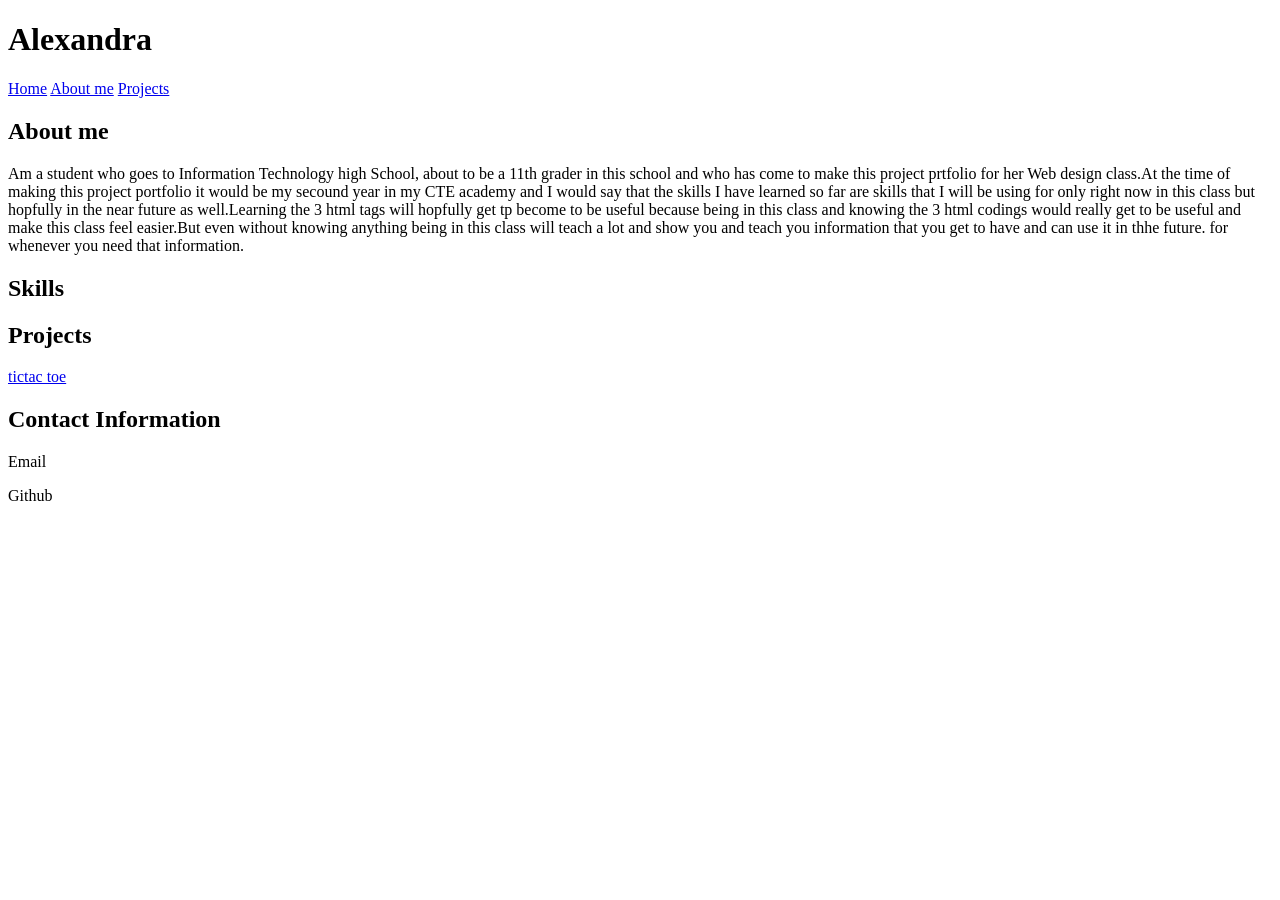
<file: index.html>
<!DOCTYPE html>
<html>

<head>
    <title>Alexandra | Portfolio</title>
</head>

<body>
    <header>
        <h1>Alexandra</h1>
        <nav>
            <a href="#">Home</a>
            <a href="#about-me">About me</a>
            <a href="#projects">Projects</a>
        </nav>
    </header>
    <main>

        <section id="about #about-me">
            <h1>About me</h1>
            <p>
                Am a student who goes to Information Technology high School, about to be a 11th grader in this school
                and
                who has come to make this project prtfolio for her Web design class.At the time of making this project
                portfolio it would be my secound year in my CTE academy and I would say that the skills I have learned
                so
                far are skills that I will be using for only right now in this class but hopfully in the near future as
                well.Learning the 3 html tags will hopfully get tp become to be useful because being in this class and
                knowing the 3 html codings would really get to be useful and make this class feel easier.But even
                without
                knowing anything being in this class will teach a lot and show you and teach you information that you
                get to
                have and can use it in thhe future. for whenever you need that information.
            </p>
        </section>
        <section id="skills">
            <h2>Skills</h2>
        </section>
        <section id="project">
            <h2>Projects</h2>
            <a href="tic-tac toe.html">tictac toe</a>
        </section>
    </main>
    <footer>
        <h2>Contact Information</h2>
        <p>Email</p>
        <p>Github</p>
    </footer>
</body>

</html>
</file>
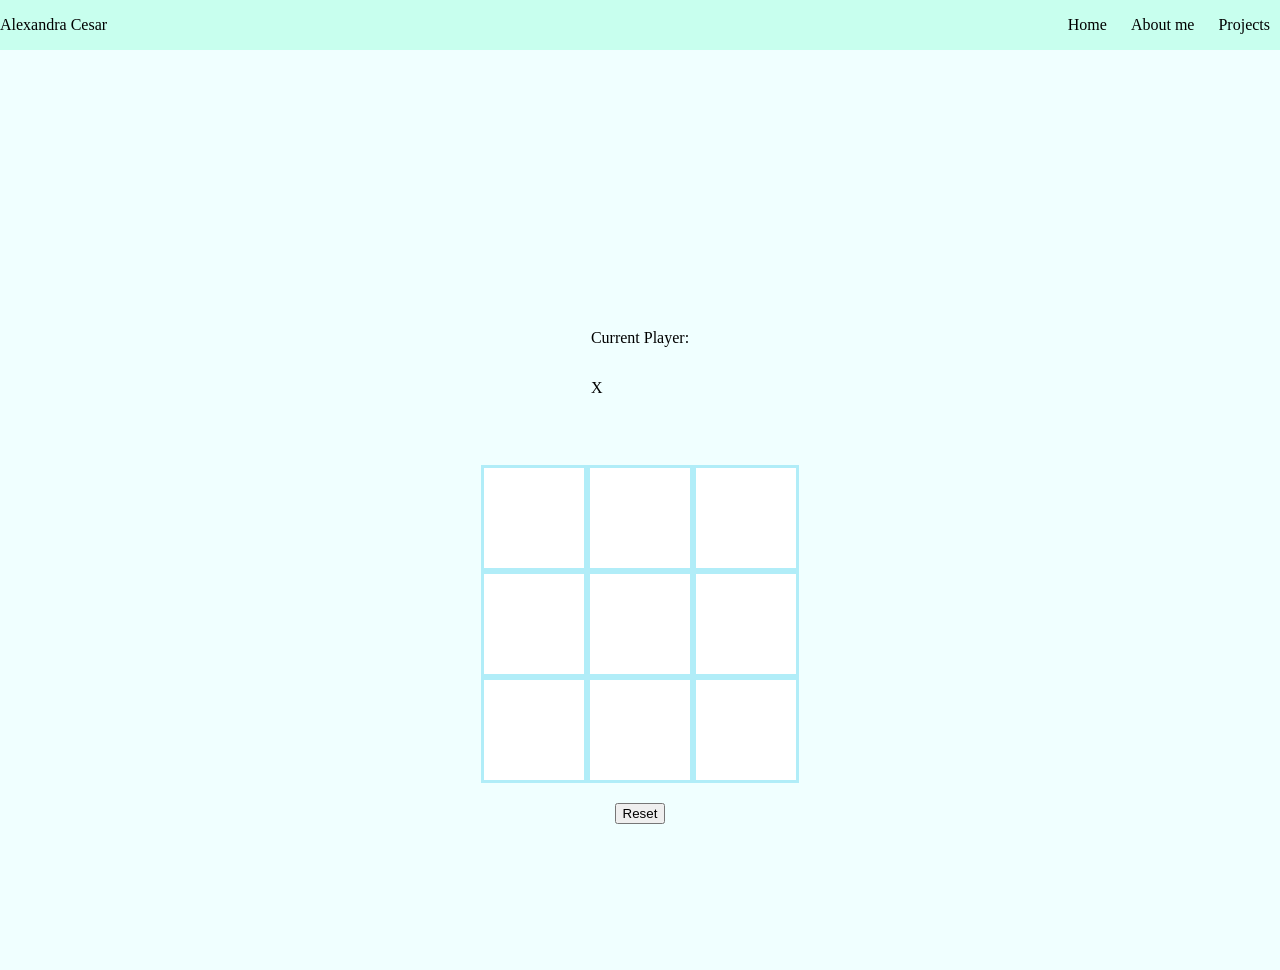
<file: tic-tac toe.html>
<!doctype html>
<html>

<head>
    <title>Alexandra Cesar |TIC TAC TOE</title>
    <link rel="stylesheet" href="style.css" />
</head>

<body>
    <header>
        <p>Alexandra Cesar</p>
        <nav>
            <a href="#">Home</a>
            <a>About me</a>
            <a>Projects</a>
        </nav>
    </header>
    <main>
        <div id="player-data"></p>
            <p id="x-score"></p>
            <p id="o-score"></p>
            <p id="player-label">Current Player:</p>
            <p id="current-player">X</p>
            <p id="message"></p>

        </div>
        <div class="container">
            <div class="square"></div>
            <div class="square"></div>
            <div class="square"></div>
            <div class="square"></div>
            <div class="square"></div>
            <div class="square"></div>
            <div class="square"></div>
            <div class="square"></div>
            <div class="square"></div>
        </div>
        <button id="reset">Reset</button>
    </main>
</body>
<script src="script.js"></script>

</html>
</file>
<file: style.css>
html {
    height: 100%;
}

body {
    height: 100%;
    background-color: azure;
    margin: 0;
}

a {
  padding: 10px;
  color: rgb(0, 0, 0);
  text-decoration: none;
}

header {
    display: flex;
    justify-content: space-between;
    align-items: center;
    background-color: rgb(200, 255, 238);
    color: black;
    }

main {
    height: 100%;
 margin:20px;
 display: flex;
 flex-direction: column;
 gap: 20px;
 justify-content: center;
 align-items: center;
}

.container{
display:grid;
grid-template-columns: repeat(3, 1fr)
}

.square{
    width :100px;
    height :100px;
    border:3px solid rgb(177, 237, 248);
    background-color: rgb(255, 255, 255);
}

#player-data{
    display: flex;
    flex-direction: column;
}
</file>
